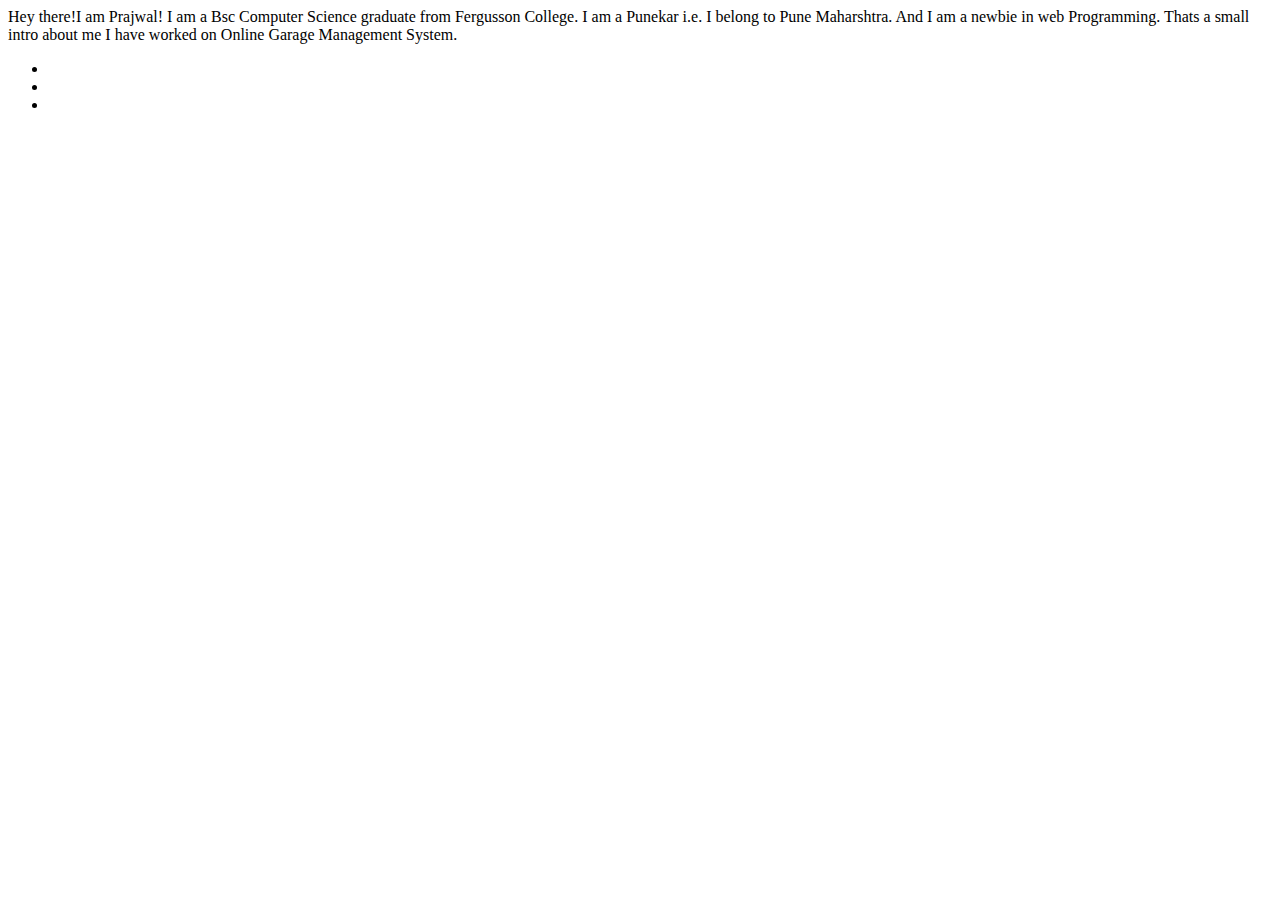
<file: index2.html>
<!DOCTYPE html>
<html lang="en">
<head>
    <meta charset="UTF-8">
    <meta name="viewport" content="width=device-width, initial-scale=1.0">
    <title>Prajwal Portfolio</title>
</head>
<body>
    Hey there!I am Prajwal!
    I am a Bsc Computer Science graduate from Fergusson College.
    I am a Punekar i.e. I belong to Pune Maharshtra.
    And I am a newbie in web Programming.
    Thats a small intro about me

    I have worked on Online Garage Management System.
</body>
<div class="container-fluid contact-div">
    <ul>
        <li>

            <a href="https://www.instagram.com/me_the_alchemist_/"><i class="fa fa-instagram fa-10x social-icons" id="instagram"></i>
                </a>

        </li>
        
        <li>
                <a href="https://www.linkedin.com/in/prajwal-jain-b9a8a0179/"><i class="fa fa-linkedin fa-10x social-icons" id="linkedin"></i>
                </a>
        </li>

        <li>
            
                <a href="https://github.com/j836"><i class="fa fa-github social-icons" aria-hidden="true" id="github"></i>
                </a>
           
        </li>
    </ul>
</div>

</html>
</file>
